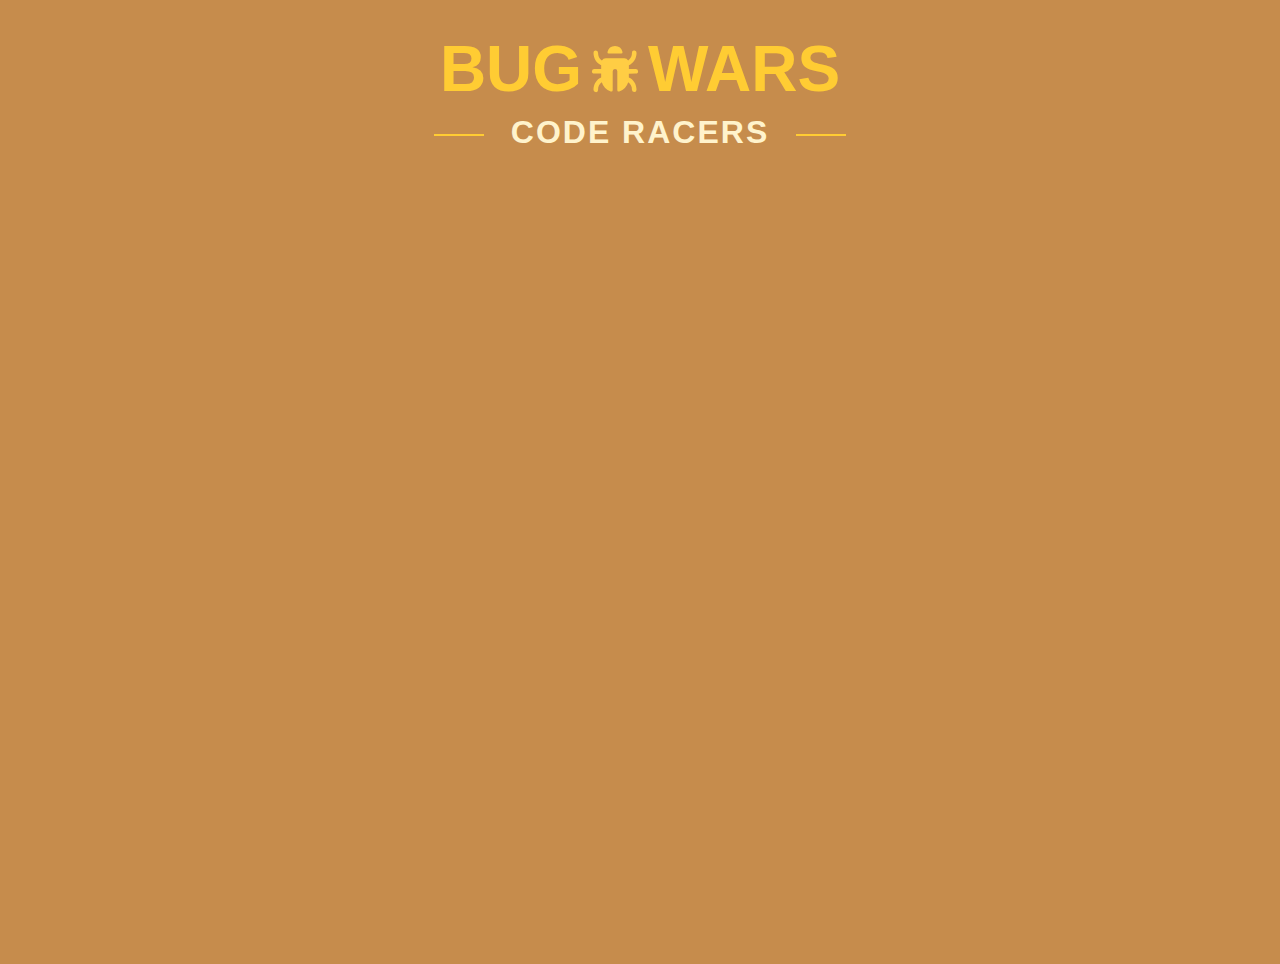
<file: bug war all images/index.html>
<!DOCTYPE html>
<html lang="en">

<head>
  <meta charset="UTF-8">
  <title>Bug Wars Title</title>
  <link href="https://api.fontshare.com/v2/css?f[]=excon@1&display=swap" rel="stylesheet">
  <link href="https://fonts.googleapis.com/css2?family=Orbitron:wght@600;800&display=swap" rel="stylesheet">
  <meta name="viewport" content="width=device-width, initial-scale=1">

  <style>
    body {
      background-color: #c68c4c;
      /* desert tone */
      margin: 0;
      padding: 2rem;
      display: flex;
      justify-content: center;
      /* align-items: center; */
      height: 100vh;
      font-family: 'Excon ', sans-serif;
    }

    .title-container {
      text-align: center;
      color: #ffcc33;
      /* bug yellow */
    }

    .subtitle {
      font-size: 2rem;
      font-weight: 600;
      letter-spacing: 2px;
      color: #fff3cc;
      margin-top: 0.5rem;
    }

    .game-title {
      font-size: 4rem;
      /* Smaller on desktop */
      font-weight: 800;
    }


    @media (max-width: 600px) {
      .subtitle {
        font-size: 1rem;
      }

      
      .game-title {
        font-size: 2rem;
      }

      #bug-title img {
        width: 30px;
        height: auto;
      }
    }

    @media (max-width: 381px) {
      .subtitle {
        font-size: 0.5rem;
      }
    }

    #bug-title {
      display: flex;
      flex-direction: row;
      align-items: center;
      justify-content: center;
      gap: 0.5rem;
    }

    #bug-title img {
      width: 50px;
      height: auto;
    }

    /* .bug-icon {
      display: inline-block;
      width: 40px;
      height: 40px;
      background-color: #ffcc33;
      mask: url('./bug.svg') no-repeat center;
      -webkit-mask: url('./bug.svg') no-repeat center;
      mask-size: contain;
      -webkit-mask-size: contain;
      margin: 0 0.5rem;
      vertical-align: middle;
    } */


    .line {
      height: 2px;
      background: #ffcc33;
      width: 50px;
      display: inline-block;
      margin: 0 1rem;
      vertical-align: middle;
    }
  </style>
</head>

<body>
  <div class="title-container">
    <div class="game-title">
      <div id="bug-title">
        <div>BUG</div>
        <img src="./bug.svg" alt="" srcset="">
        <div>WARS</div>
      </div>
      <!-- BUG <span class="bug-icon"></span> WARS -->
    </div>
    <div class="subtitle">
      <span class="line"></span>
      CODE RACERS
      <span class="line"></span>
    </div>
  </div>
</body>

</html>
</file>
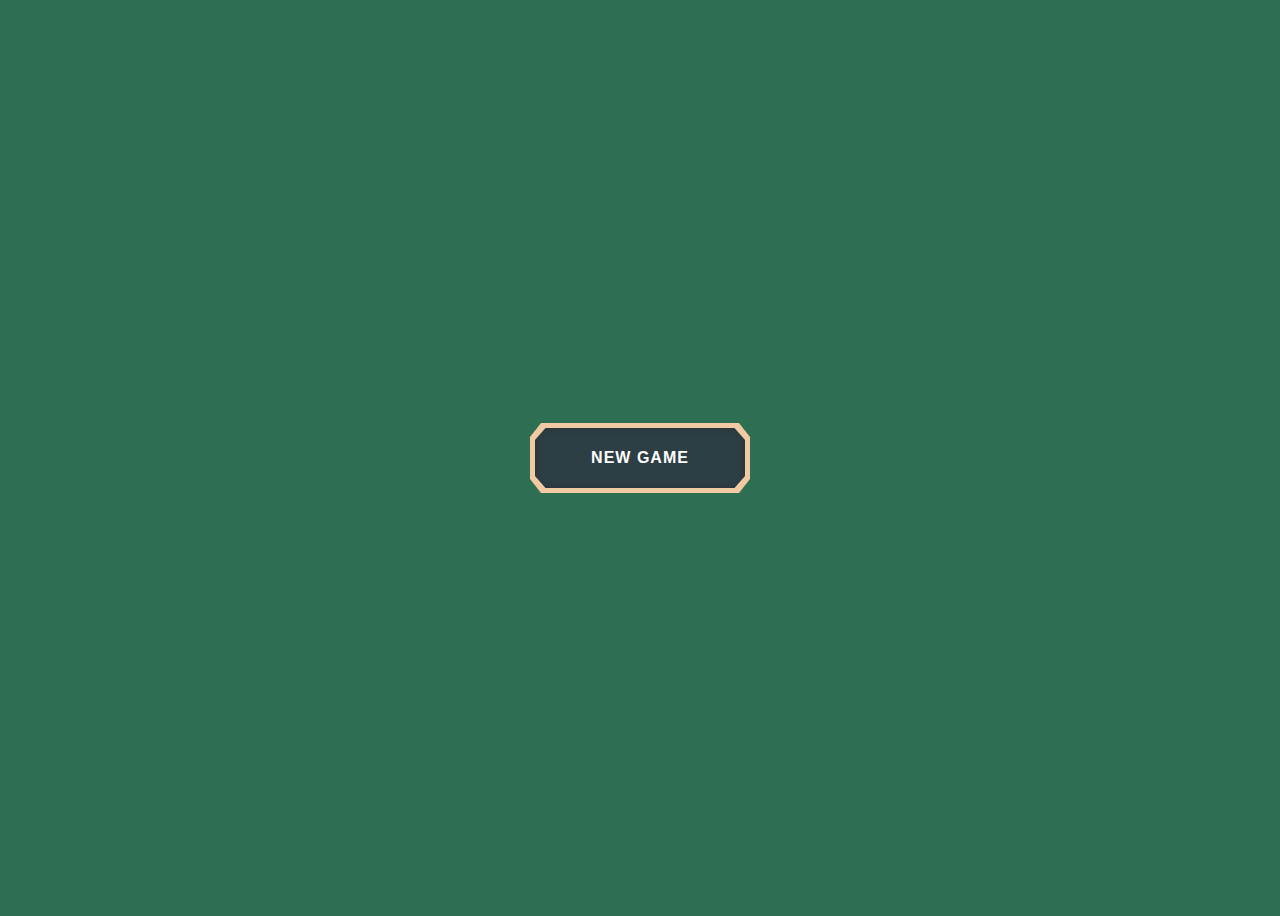
<file: option/index.html>
<!DOCTYPE html>
<html lang="en">
<head>
  <meta charset="UTF-8" />
  <meta name="viewport" content="width=device-width, initial-scale=1.0"/>
  <title>New Game Button</title>
  <link rel="stylesheet" href="style.css" />
</head>
<body>
  <div class="button-wrapper">
    <div class="button-bg"></div>
    <button class="new-game-btn">NEW GAME</button>
  </div>
</body>
</html>
</file>
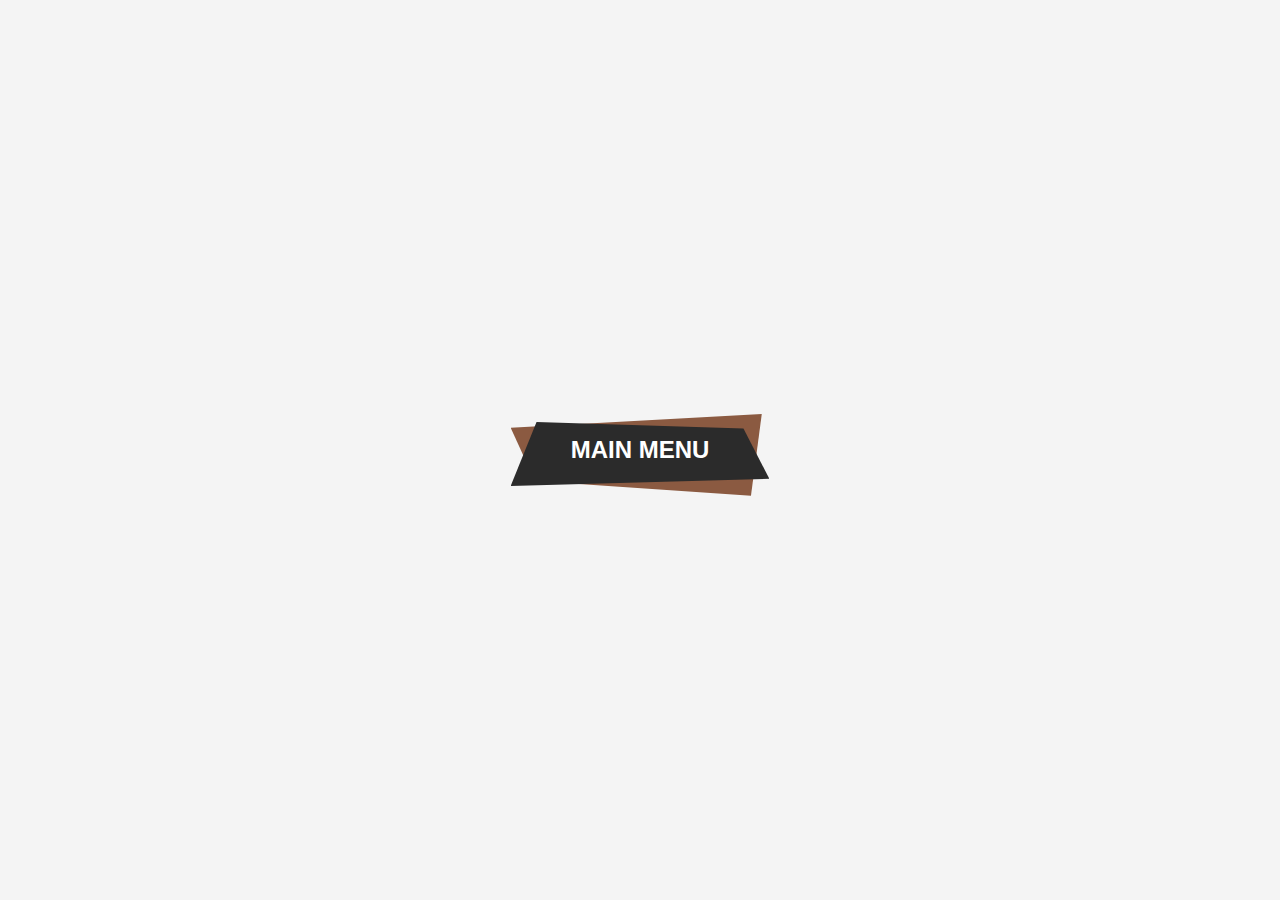
<file: option2/index.html>
<!DOCTYPE html>
<html lang="en">

<head>
    <meta charset="UTF-8">
    <title>Main Menu Banner</title>
    <style>
        body {
            margin: 0;
            height: 100vh;
            background: #f4f4f4;
            display: flex;
            justify-content: center;
            align-items: center;
        }

        .banner-container {
            position: relative;
            display: inline-block;
        }

        .pink-bg {
            background-color: #8B5A41;
            color: white;
            font-family: Arial, sans-serif;
            font-weight: bold;
            font-size: 24px;
            padding: 22px 60px;
            clip-path: polygon(0 11%, 93% 0, 89% 66%, 9% 54%);



            height: 80px;
            width: 150px;
            position: absolute;
            top: 0;
            left: 0;
            z-index: 0;            
        }

        
        .black-banner {
            background-color: #2b2b2b;
            color: white;
            font-family: Arial, sans-serif;
            font-weight: bold;
            font-size: 24px;
            padding: 22px 60px;
            position: relative;
            z-index: 1;
            text-align: center;
            clip-path: polygon(10% 11%, 90% 20%, 100% 90%, 0 100%);   
        }
        /* .pink-bg {
            background-color: #e91e63;
            transform: skewX(-20deg);

            height: 80px;
            width: 350px;
            position: absolute;
            top: 0;
            left: 0;
            z-index: 0;
        } */
        </style>
</head>

<body>
    <div class="banner-container">
        <div class="pink-bg"></div>
        <div class="black-banner">MAIN MENU</div>
    </div>
</body>

</html>
</file>
<file: option/style.css>
body {
    background-color: #2e6f53; /* similar to your image bg */
    display: flex;
    justify-content: center;
    align-items: center;
    height: 100vh;
  }
  
  .button-wrapper {
    position: relative;
    display: inline-block;
    width: 220px;
    height: 70px;
  }
  
  .button-bg {
    position: absolute;
    top: 0;
    left: 0;
    width: 100%;
    height: 100%;
    background-color: #f1caa3; /* peach outline */
    clip-path: polygon(
      5% 0%, 95% 0%, 100% 20%, 100% 80%,
      95% 100%, 5% 100%, 0% 80%, 0% 20%
    );
    z-index: 1;
  }
  
  .new-game-btn {
    position: absolute;
    top: 5px;
    left: 5px;
    width: calc(100% - 10px);
    height: calc(100% - 10px);
    background-color: #2d3e45; /* dark blue/gray center */
    color: white;
    font-weight: bold;
    font-size: 16px;
    letter-spacing: 1px;
    border: none;
    cursor: pointer;
    z-index: 2;
    clip-path: polygon(
      5% 0%, 95% 0%, 100% 20%, 100% 80%,
      95% 100%, 5% 100%, 0% 80%, 0% 20%
    );
    box-shadow: inset 0 0 10px rgba(0, 0, 0, 0.2);
  }
</file>
